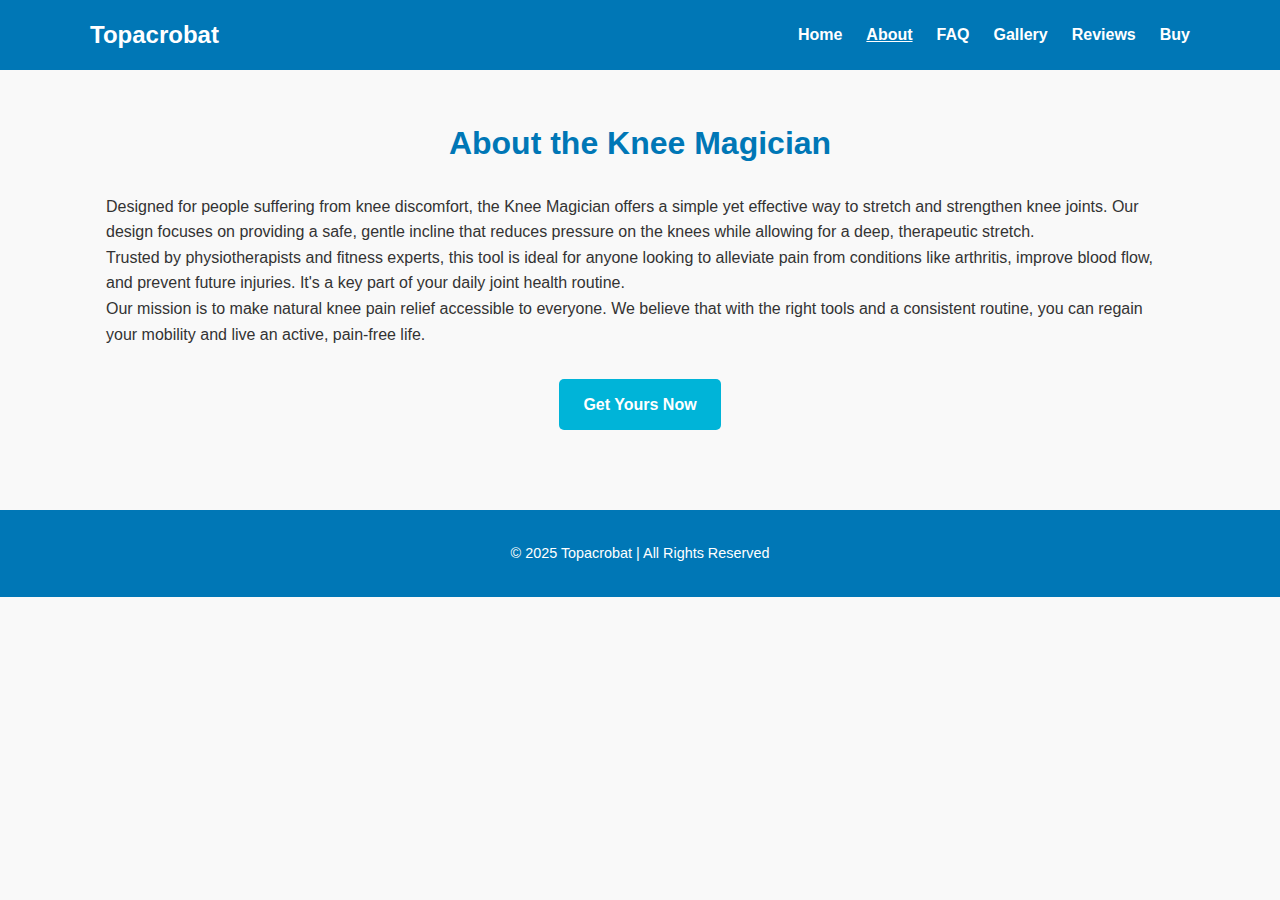
<file: about.html>
<!DOCTYPE html>
<html lang="en">
<head>
  <meta charset="UTF-8">
  <meta name="viewport" content="width=device-width, initial-scale=1.0">
  <title>About Knee Magician | Our Story and Mission</title>
  <meta name="description" content="Learn about the story and mission behind Knee Magician. We are dedicated to providing a simple, effective tool for natural knee pain relief and improved mobility.">
  <link rel="stylesheet" href="style.css">
</head>
<body>
  <header>
    <nav>
      <h1>Topacrobat</h1>
      <ul>
        <li><a href="index.html">Home</a></li>
        <li><a href="about.html" class="active">About</a></li>
        <li><a href="faq.html">FAQ</a></li>
        <li><a href="gallery.html">Gallery</a></li>
        <li><a href="reviews.html">Reviews</a></li>
        <li><a href="buy.html">Buy</a></li>
      </ul>
    </nav>
  </header>

  <main class="container">
    <h1 class="section-heading">About the Knee Magician</h1>
    <p>
      Designed for people suffering from knee discomfort, the Knee Magician offers a simple yet effective way 
      to stretch and strengthen knee joints. Our design focuses on providing a safe, gentle incline that reduces pressure on the knees while allowing for a deep, therapeutic stretch.
    </p>
    <p>
      Trusted by physiotherapists and fitness experts, this tool is ideal for anyone looking to alleviate pain from conditions like arthritis, improve blood flow, and prevent future injuries. It's a key part of your daily joint health routine.
    </p>
    <p>
      Our mission is to make natural knee pain relief accessible to everyone. We believe that with the right tools and a consistent routine, you can regain your mobility and live an active, pain-free life.
    </p>
    <div style="text-align: center; margin-top: 2rem;">
      <a href="buy.html" class="btn">Get Yours Now</a>
    </div>
  </main>

  <footer>
    <p>&copy; 2025 Topacrobat | All Rights Reserved</p>
  </footer>
</body>
</html>
</file>
<file: style.css>
/* style.css */

:root {
  --primary-color: #0077b6;
  --secondary-color: #00b4d8;
  --light-bg-color: #f9f9f9;
  --neutral-color: #333;
}

* { 
  margin: 0; 
  padding: 0; 
  box-sizing: border-box; 
  font-family: "Segoe UI", sans-serif; 
}

body { 
  line-height: 1.6; 
  background: var(--light-bg-color); 
  color: var(--neutral-color); 
  scroll-behavior: smooth; 
}

/* Reusable utility classes */
.container {
  max-width: 1100px;
  margin: auto;
  padding: 3rem 1rem;
}

.section-heading {
  margin-bottom: 1.5rem; 
  font-size: 2rem; 
  color: var(--primary-color);
  text-align: center;
}

/* Navbar */
header { 
  background: var(--primary-color); 
  color: #fff; 
  padding: 1rem; 
  position: sticky; 
  top: 0; 
  z-index: 1000; 
}

nav { 
  display: flex; 
  justify-content: space-between; 
  align-items: center; 
  max-width: 1100px; 
  margin: auto; 
}

nav h1 { 
  font-size: 1.5rem; 
}

nav ul { 
  list-style: none; 
  display: flex; 
  gap: 1.5rem; 
}

nav ul li a { 
  color: #fff; 
  text-decoration: none; 
  font-weight: bold; 
  transition: 0.3s; 
}

nav ul li a:hover, 
nav ul li a.active { 
  text-decoration: underline; 
}

/* Hero Section */
.hero { 
  background: url("https://via.placeholder.com/1200x400/0077b6/ffffff?text=Knee+Magician+Hero") center/cover no-repeat; 
  color: #fff; 
  text-align: center; 
  padding: 5rem 1rem; 
}

.hero h1 { 
  font-size: 2.5rem; 
}

.hero p { 
  margin: 1rem 0; 
  font-size: 1.2rem; 
  max-width: 700px;
  margin: 1rem auto;
}

.btn { 
  background: var(--secondary-color); 
  color: #fff; 
  padding: 0.8rem 1.5rem; 
  text-decoration: none; 
  border-radius: 5px; 
  transition: background 0.3s; 
  display: inline-block; 
  font-weight: bold;
}

.btn:hover { 
  background: #0096c7; 
}

/* Main Content */
main {
  padding-top: 2rem;
}

/* About Section */
.about-content {
  text-align: center;
}

/* FAQ Section */
.faq-item { 
  margin: 1rem auto; 
  max-width: 700px; 
  text-align: left; 
}

.faq-item h3 { 
  color: var(--secondary-color); 
  cursor: pointer;
}

/* Gallery Section */
.gallery-container { 
  display: grid; 
  grid-template-columns: repeat(auto-fit, minmax(250px, 1fr)); 
  gap: 1rem; 
}

.gallery-container figure img { 
  width: 100%; 
  border-radius: 8px; 
  transition: transform 0.3s; 
}

.gallery-container figure img:hover { 
  transform: scale(1.05); 
}

.gallery-container figcaption {
  text-align: center;
  margin-top: 0.5rem;
  font-style: italic;
}

/* Reviews Section */
.review-grid {
  display: grid;
  grid-template-columns: repeat(auto-fit, minmax(300px, 1fr));
  gap: 1.5rem;
  justify-content: center;
}

.review { 
  background: #fff; 
  padding: 1.5rem; 
  border-left: 5px solid var(--primary-color); 
  text-align: left; 
  border-radius: 5px;
  box-shadow: 0 4px 6px rgba(0,0,0,0.1);
}

.review blockquote {
  margin-bottom: 0.5rem;
  font-style: italic;
}

.review cite { 
  display: block; 
  font-weight: bold; 
  color: #555; 
}

/* Buy Section */
.buy { 
  background: #eef9ff; 
  text-align: center;
}

.price { 
  font-size: 2rem; 
  font-weight: bold; 
  margin: 1rem 0; 
  color: var(--primary-color);
}

.buy-btns { 
  display: flex; 
  justify-content: center; 
  gap: 1rem; 
  flex-wrap: wrap; 
}

/* Footer */
footer { 
  text-align: center; 
  background: var(--primary-color); 
  color: #fff; 
  padding: 2rem 1rem; 
  margin-top: 2rem; 
}

footer p {
  font-size: 0.9rem;
}

@media (max-width: 768px) {
  nav {
    flex-direction: column;
    gap: 1rem;
  }
}
</file>
